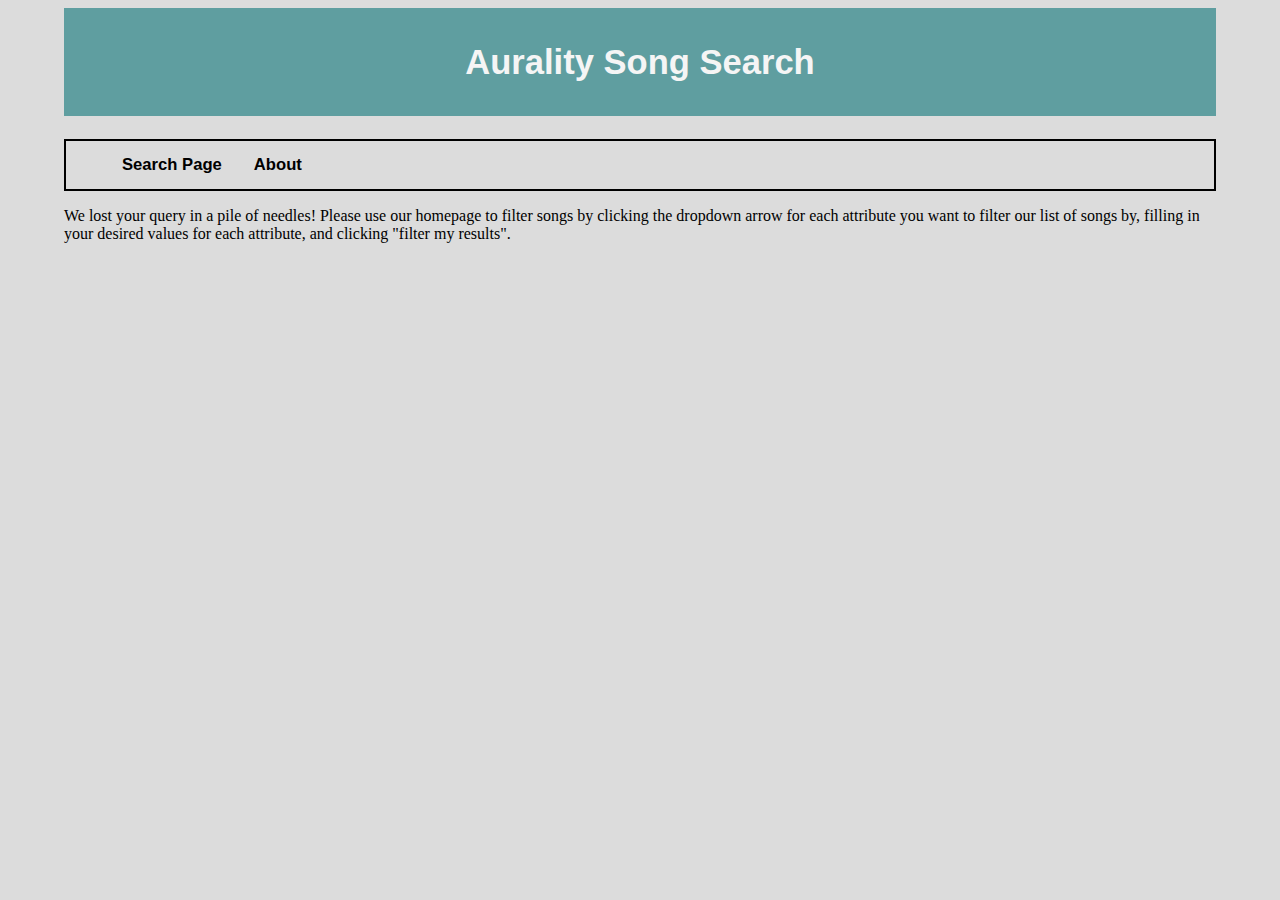
<file: templates/404_page.html>
<html>

<head>
    <title>404 Error</title>
    <link rel="stylesheet" href="../static/datastyle.css">
</head>

<body>
 
    <h1>Aurality Song Search</h1>
    <nav>
        <ul>
            <li><a href="/">Search Page</a></li>
            <li><a href="/about/">About</a></li>
        </ul>
    </nav>
    <div>
        <p>We lost your query in a pile of needles! Please use our homepage to filter songs by clicking the dropdown arrow for each attribute you want to filter our list of songs by, filling in your desired values for each attribute, and clicking "filter my results".<br></p>
    </div>
</body>
</html>
</file>
<file: static/datastyle.css>
/* TODO: make a div class that contains the form (searchbar and filter) and results. The results' position 
can be adjusted by using position:relative and left/right/bottom/top. 

Also, make sure that the resizeing thing works for input boxes in filters.

Change background color?*/


body {
    margin-left: 5%;
    margin-right: 5%;
    background-color:gainsboro;
}

h1 {
	padding-top: 1em;
	padding-bottom: 1em;
	background-color:cadetblue;
	color: whitesmoke;
	text-align: center;
    font-family: 'Lobster', sans-serif;
    font-size: 2.7vw; 
}

h2 {
    padding-top: 0.8em;
    padding-bottom: 0.8em;
    margin-bottom: 5px; /* Reduce space below h2 */
    background-color: steelblue;
    color: white;
    text-align: center;
    font-family: 'Lobster', sans-serif;
    font-size: 2.2vw;
    border-radius: 8px;
}

h3 {
    padding-top: 0.1 em;
    padding-bottom: 0.1 em;
    margin-bottom: 0 px;
    background-color: transparent;
    color: darkslategray;
    text-align: left;
    font-family: 'Lobster', sans-serif;
    font-size: 1.5vw;
    padding-left: 1.5em;
    border-left: 4px solid steelblue;
}

.about_small_text {
    font-family: 'Lobster', sans-serif;
}

.dataset_description ul {
    list-style-type: none;
}

.home_search_page {
    display:flex;
    align-content:stretch;
    flex-wrap:nowrap;
}

.filters {
    order:0;
    top:6vw;
    position:relative;
    align-self: flex-start;

    display:flex;
    flex-direction:column;
}

.filters input[type="submit"] {
    width:8vw;
    position:relative;
    left:3vw;
    font-size:1vw;
    background-color: white;
    border-radius: 0.5vw;
    height:1.9vw;
    cursor:pointer;
    
}

.filters input[type="submit"]:hover {
    background-color: aquamarine;
}

.search_and_results {
    display: block;
    order:1;
    position:relative;
    left:3%;
    flex-grow:2;
}

.searchbar {
    
    display:flex;
    background:#fff;
    width:90vw;
    height:2.6vw;
    max-width:100%;
    border-radius: 16px;
    position:relative;
    align-self: baseline;

    right:3vw;
    top:1vw;
    
}

.searchbar input[type=text] {
    font-size: 1.3vw;
    
    width: 90%;
    font-family: 'Trebuchet MS', 'Lucida Sans Unicode', 'Lucida Grande', 'Lucida Sans', Arial, sans-serif;
    border:none;
    order:0;
    border-radius:10px;
    position:relative;
    left:1%;

}

.searchbar select {
    border:0;
    background:transparent;
    outline:none;
    
    width:5.5%;
    order:1;
    position:relative;
    left:1%;

    font-family:'Trebuchet MS', 'Lucida Sans Unicode', 'Lucida Grande', 'Lucida Sans', Arial, sans-serif;
    font-size: 1.3vw;
    color:rgb(75, 84, 83);

    cursor:pointer;
}

.searchbar input[type="submit"] {
    order:2;
    display:inline;
    position:relative;
   
    background-color: transparent;
    background-image: url(magnifying-glass-solid.svg);
    background-repeat: no-repeat;
    background-position: center;
    
  
    width: 1.5vw;
    /* put the height and width of your image here */
    cursor:pointer;
    border: none;
    left:1.5vw
}


nav li {
    font-family: 'Lobster', sans-serif;
    float: left;
    font-size: 1.3vw;
    font-weight: bold;
}

nav ul {
   border: 2px solid black;
   list-style-type: none;
   overflow: hidden;
}

nav li {
   float: left;
}

nav li a {
   display: block;
   color: black;
   text-decoration: none;
   text-align: center;
   padding: 14px 16px;
}

nav li a:hover {
   color: white;
   background-color: steelblue;
}

.mainlabel {
    display:flex;
    position:relative;
    align-items:baseline;
    margin-top:2vw;
}

.mainlabel_text{
    display:inline;
    font-size:1.15vw;
    font-family:'Segoe UI', Tahoma, Geneva, Verdana, sans-serif;
    position:relative;
    left:3%
}

.dropdown_regular {
    display:inline;
    position:relative;
   
    background-color: transparent;
    background-image: url(caret-down-solid.svg);
    background-repeat: no-repeat;
    background-position: center;
    
    /* put the height and width of your image here */
    height: 1.2vw;
    width: 1.2vw;
    border: none;
}

.dropdown_flipped {
    display:inline;
    position:relative;
 
    background-color: transparent;
    background-image: url(caret-down-solid.svg);
    background-repeat: no-repeat;
    background-position: center;
    
    /* put the height and width of your image here */
    height: 1.2vw;
    width: 1.2vw;
    border: none;
    transform:rotate(180deg)
}

.bound_specifier {
    position:relative;
    left:3vw;
    margin-top:1vw

}

.bound {
    position:relative;
    left:3vw;
    display:flex;
    justify-content: space-between;

}

.bound .sublabel {
    flex:none;
    align-self:flex-start;
    font-size:1.1vw
}
.bound input[type="number"] {
    width:4.3vw;
    height:1.7vw;
    flex:none;
    align-self: flex-end;
    position:relative;
    right:80vw;
    font-size:1vw;
}

.text_filter_dropdown {
    position:relative;
    left: 3%;
}

.filter_dropdown {
    position:relative;
    left: 6%;
    font-size:1vw;
}

.results {
    position:relative;
    right:61vw;
    top:7vw
}

.results p {
    color: darkslategray;
    text-align: left;
    font-family: 'Lobster', sans-serif;
    font-size: 1.1vw;
    font-weight:bold;
}

.row {
    background-color: rgb(236, 236, 236);
    width:52vw;
    padding-top: 1%;
    padding-bottom: 1%;
    padding-left:3.3%;
    border-bottom: 1px solid;
}

.hidden_row {
    background-color: rgb(236, 236, 236);
    width:52vw;
    padding-top: 1%;
    padding-bottom: 1%;
    padding-left:3.3%;
    border-bottom: 1px solid;
    display:none;
}

.song_info {
    position:relative;
    left:5%
}

.song_info li {
    list-style-type: none;
    position:relative;
    right:5%
}

#load_more_results, #load_more_artists {
    
    font-family: 'Lobster', sans-serif;
    width:8vw;
    

    font-size:1vw;
    background-color: white;
    border-radius: 0.5vw;
    height:1.9vw;
    cursor:pointer;

    position:relative;
    left:10vw;
    margin-top: 2vw;
    margin-bottom: 5vw;
}

#back_to_top {
    display: none; /* Hidden by default */
    position: fixed; /* Fixed/sticky position */
    bottom: 2.6vw; 
    right: 2.6vw; 
    
    width:8vw;
    padding:0.5vw; /* how far should the border be from center */
   
    background-color:white; /* Set a background color */
    color: black; /* Text color */
    cursor: pointer; /* Add a mouse pointer on hover */
    
    border-radius: 0.5vw; /* Rounded corners */
    font-size: 18px; /* Increase font size */
    font-family: 'Lobster', sans-serif;
}

#load_more_results:hover, #back_to_top:hover{
    background-color: aquamarine;
    cursor:pointer;

}

.first_few_artists {
    font-family: 'Lobster', sans-serif;
}

.hidden_artists {
    display:none;
    font-family: 'Lobster', sans-serif;
}
</file>
